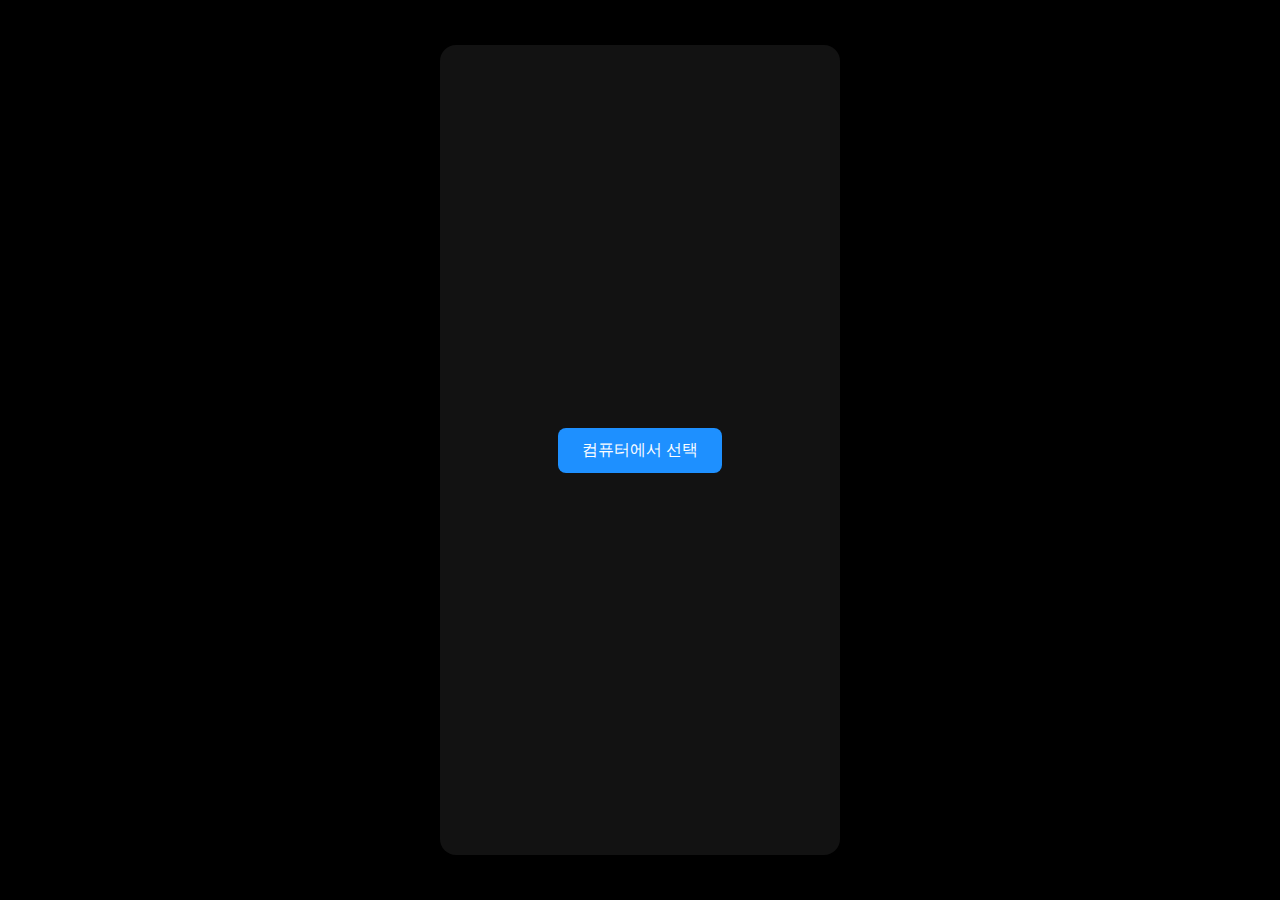
<file: Travelgram/pra.html>
<!DOCTYPE html>
<html lang="ko">
<head>
  <meta charset="UTF-8" />
  <meta name="viewport" content="width=device-width, initial-scale=1.0" />
  <title>사진 업로드 및 미리보기</title>
  <style>
    * {
      box-sizing: border-box;
    }

    body {
      margin: 0;
      font-family: Arial, sans-serif;
      background-color: #000;
      color: white;
      display: flex;
      justify-content: center;
      align-items: center;
      height: 100vh;
    }

    #upload, #preview {
      position: relative;
      width: 100%;
      max-width: 400px;
      height: 90vh;
      background-color: #121212;
      border-radius: 16px;
      display: flex;
      flex-direction: column;
      justify-content: center;
      align-items: center;
      padding: 20px;
    }

    #upload label {
      background-color: #1e90ff;
      color: white;
      padding: 12px 24px;
      border-radius: 8px;
      cursor: pointer;
      font-size: 16px;
    }

    #upload input {
      display: none;
    }

    #previewImage {
      max-width: 100%;
      max-height: 80vh;
      object-fit: contain;
      border-radius: 12px;
    }

    .nav-button {
      position: absolute;
      top: 12px;
      font-size: 24px;
      background: none;
      border: none;
      color: white;
      cursor: pointer;
      padding: 8px;
    }

    #closeBtn {
      right: 12px;
    }

    #backBtn {
      left: 12px;
    }
  </style>
</head>
<body>

  <!-- 사진 선택 화면 -->
  <div id="upload">
    <label for="fileInput">컴퓨터에서 선택</label>
    <input type="file" id="fileInput" accept="image/*" />
  </div>

  <!-- 사진 미리보기 화면 -->
  <div id="preview" style="display: none;">
    <!-- ← 뒤로가기 버튼 -->
    <button id="backBtn" class="nav-button">←</button>

    <!-- ✕ 닫기 버튼 -->
    <button id="closeBtn" class="nav-button">✕</button>

    <!-- 선택된 이미지 -->
    <img id="previewImage" />
  </div>

  <script>
    const fileInput = document.getElementById('fileInput');
    const previewImage = document.getElementById('previewImage');
    const uploadSection = document.getElementById('upload');
    const previewSection = document.getElementById('preview');
    const closeBtn = document.getElementById('closeBtn');
    const backBtn = document.getElementById('backBtn');

    // 사진 선택 시
    fileInput.addEventListener('change', function () {
      const file = this.files[0];
      if (file) {
        const reader = new FileReader();
        reader.onload = function (e) {
          previewImage.src = e.target.result;
          uploadSection.style.display = 'none';
          previewSection.style.display = 'flex';
        };
        reader.readAsDataURL(file);
      }
    });

    // 닫기(X) 버튼 누르면 임시 페이지로 이동
    closeBtn.addEventListener('click', function () {
      window.location.href = 'temp.html'; // 필요 시 경로 수정
    });

    // 뒤로가기(←) 버튼 누르면 업로드 화면 복귀
    backBtn.addEventListener('click', function () {
      previewSection.style.display = 'none';
      uploadSection.style.display = 'flex';
      fileInput.value = '';
      previewImage.src = '';
    });
  </script>

</body>
</html>
</file>
